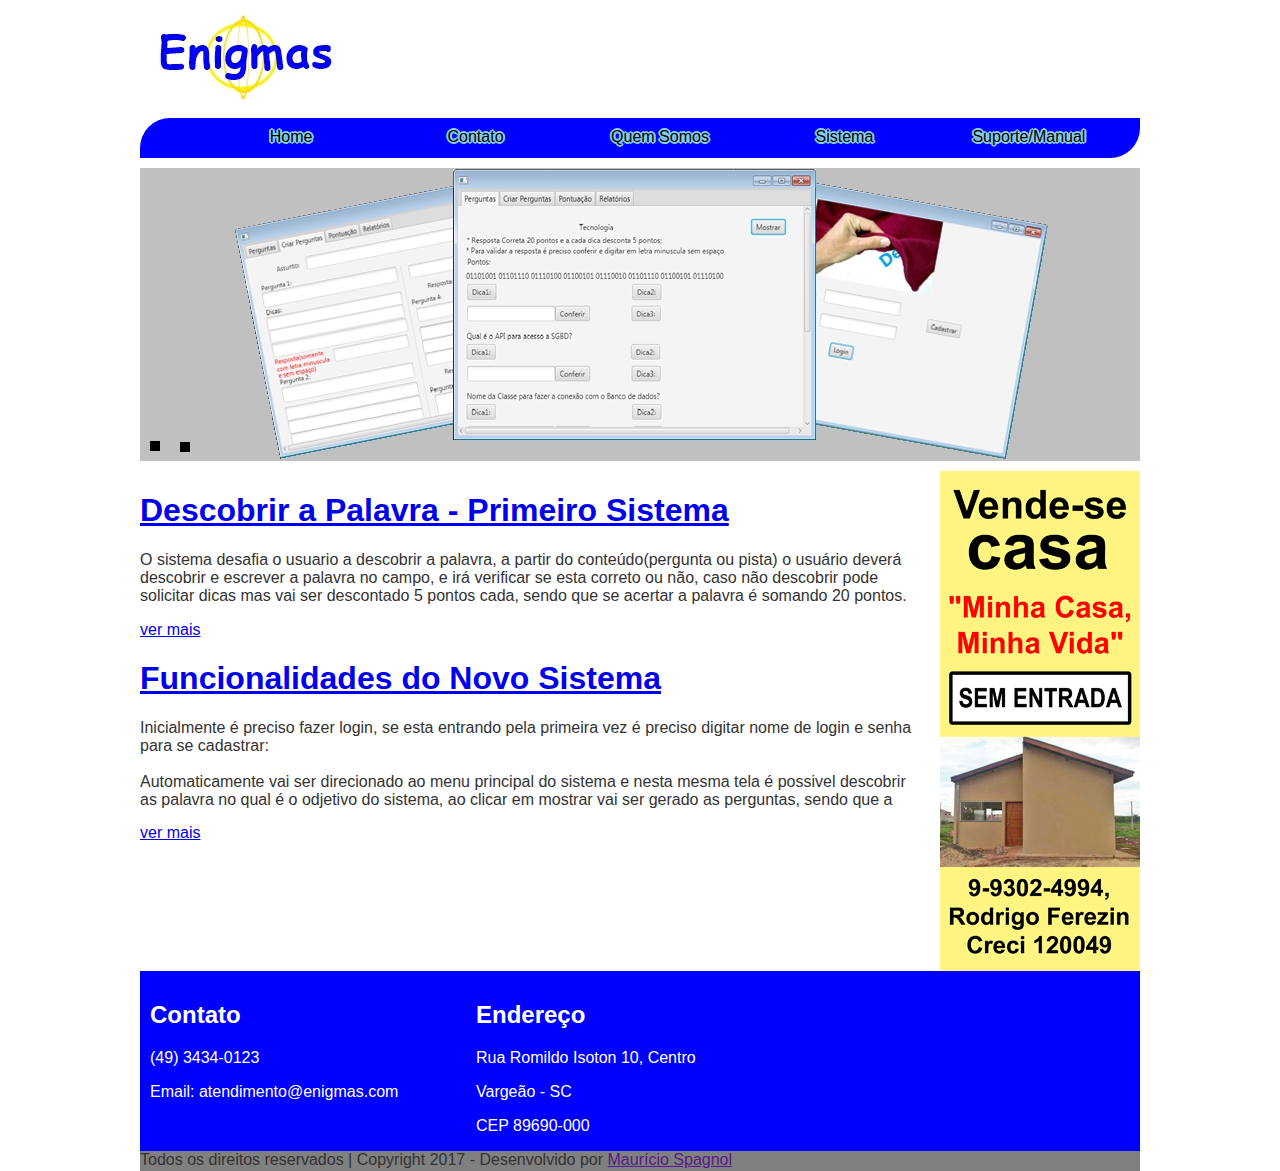
<file: Site do Sistema/index.html>
<!DOCTYPE html>
		<html lang="en">
		<head>
			<meta charset="UTF-8">
			<title>Enigmas</title>
			<link rel="stylesheet" type="text/css" href="css/style.css">
		</head>
		<body>

			<div id="geral">
				<header id="topo">
					<div id="logo">
						<img src="img/logo4.jpg" alt="logo">
					</div>
				</header>
				<nav id="menu" alt="menu">
	    			<ul>
	    				<li><a href="index.html">Home</a></li>
	    				<li><a href="contato.html">Contato</a></li>
	    				<li><a href="quemsomos.html">Quem Somos</a></li>
	    				<li><a href="sistema.html">Sistema</a></li>
	    				<li><a href="suporte-manual.html">Suporte/Manual</a></li>
	    				</ul>
	    		</nav>
	    		<section id="principal">
		    		<div id="slide">
		    			<ul class="slider">
		    				<li>
		    					<input type="radio" id="slide1" name="slide" checked>
					            <label for="slide1"></label>
		    					<img src="img/slide1.jpg" alt="Telas do Sistema">
		    				</li>
		    				<li>
		    					<input type="radio" id="slide2" name="slide">
					            <label for="slide2"></label>
		    					<img src="img/slide2.jpg" alt="grantok">
		    				</li>
		    			</ul>
		    		</div>
					<article id="artigos">
						<h1><a href="sistema.html">Descobrir a Palavra - Primeiro Sistema</a></h1>
						<p>O sistema desafia o usuario a descobrir a palavra, a partir do conteúdo(pergunta ou pista) o usuário deverá descobrir e escrever a palavra no campo, e irá verificar se esta correto ou não, caso não descobrir pode solicitar dicas mas vai ser descontado 5 pontos cada, sendo que se acertar a palavra é somando 20 pontos.</p>
						<a href="sistema.html">ver mais</a>
						<h1><a href="suporte-manual.html">Funcionalidades do Novo Sistema</a></h1>
						<p>Inicialmente é preciso fazer login, se esta entrando pela primeira vez é preciso digitar nome de login e senha para se cadastrar:<br>
						Automaticamente vai ser direcionado ao menu principal do sistema e nesta mesma tela é possivel descobrir as palavra no qual é o odjetivo do sistema, ao clicar em mostrar vai ser gerado as perguntas, sendo que a cada clica gerar diferentes perguntas, ao digitar a resposta é retornado uma mensagem informando se está correta ou não, Caso não saiba a resposta pode-se solicitar dicas, mas a cada uma revelado desconta 5 pontos</p>
						<a href="suporte-manual.html">ver mais</a>
					</article>
					<aside id="anuncios">
						<img src="img/anuncio.jpg">
					</aside>
				</section>

				<footer>
					<div class="footer">
					<h2>Contato</h2>
					<p>(49) 3434-0123</p>
					<p>Email: atendimento@enigmas.com</p>
					</div>
					<div class="footer">
						<h2>Endereço</h2>
						<p>Rua Romildo Isoton 10, Centro</p>
						<p>Vargeão - SC</p>
						<p>CEP 89690-000</p>
					</div>
				</footer>
					<div id="direitos-autorais">Todos os direitos reservados | Copyright 2017 - Desenvolvido por <a href="">Maurício Spagnol</a></div>
			</div>

		</body>
		</html>
</file>
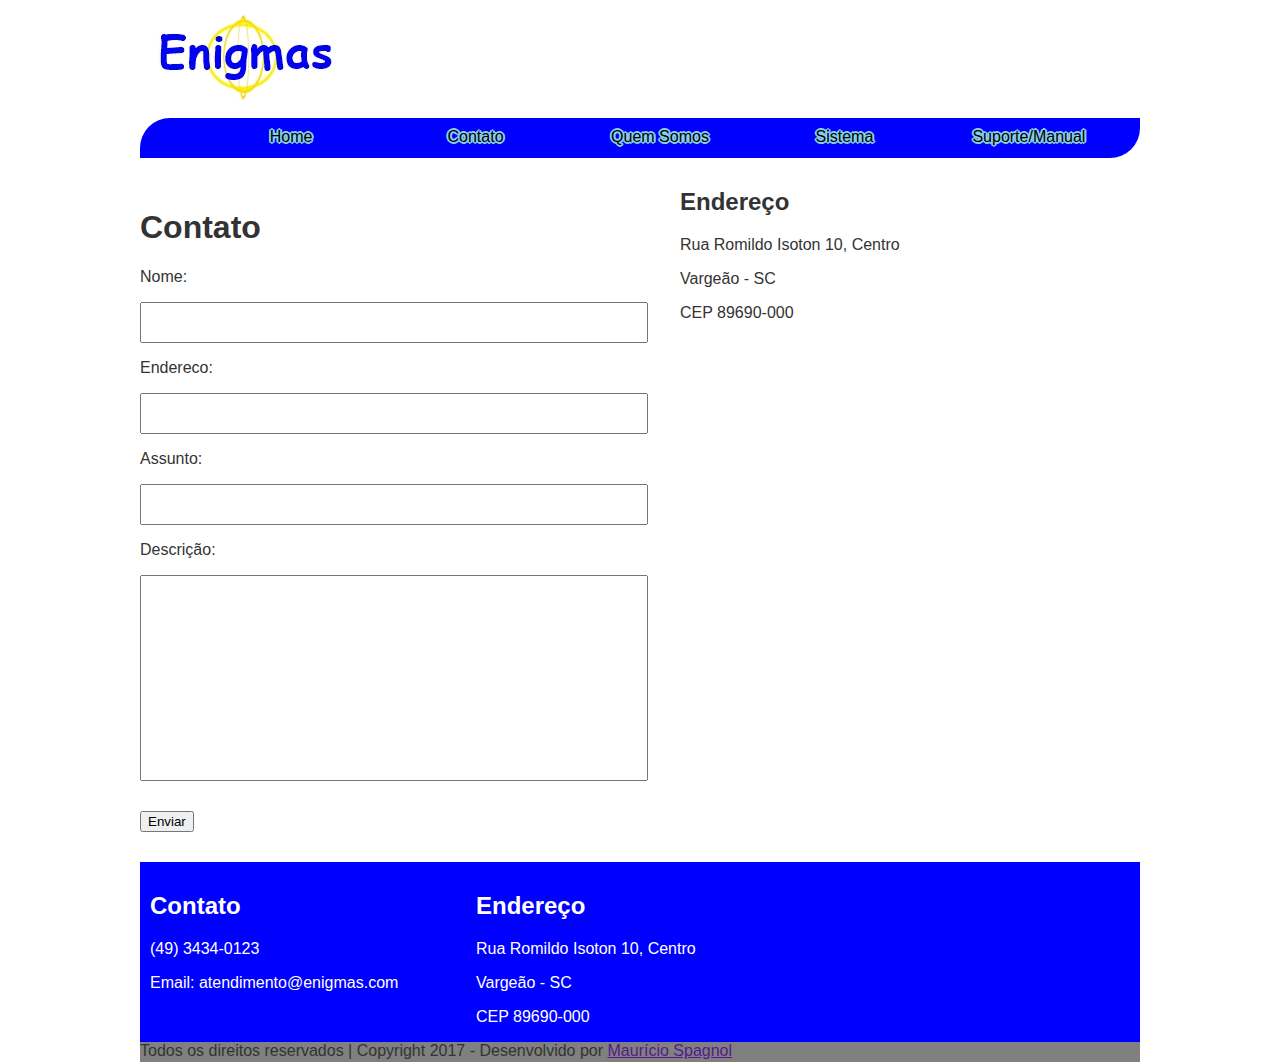
<file: Site do Sistema/contato.html>
<!DOCTYPE html>
		<html lang="en">
		<head>
			<meta charset="UTF-8">
			<title>Enigmas</title>
			<link rel="stylesheet" type="text/css" href="css/style.css">
		</head>
		<body>

			<div id="geral">
				<header id="topo">
					<div id="logo">
						<img src="img/logo4.jpg" alt="logo">
					</div>
				</header>
				<nav id="menu" alt="menu">
	    			<ul>
	    				<li><a href="index.html">Home</a></li>
	    				<li><a href="contato.html">Contato</a></li>
	    				<li><a href="quemsomos.html">Quem Somos</a></li>
	    				<li><a href="sistema.html">Sistema</a></li>
	    				<li><a href="suporte-manual.html">Suporte/Manual</a></li>
	    				</ul>
	    		</nav>
			<div id="contato">
				<h1>Contato</h1>
				<p>Nome: </p><input type="text" id="nome">
				<p>Endereco: </p><input type="text" id="endereco">
				<p>Assunto: </p><input type="text" id="assunto">
				<div id="contato-descricao">
				<p>Descrição: </p><input type="text" id="descrição">
				<button>Enviar</button>
				</div>
			    	
			</div>
			<div class="footer">
						<h2>Endereço</h2>
						<p>Rua Romildo Isoton 10, Centro</p>
						<p>Vargeão - SC</p>
						<p>CEP 89690-000</p>
			</div>

				<footer>
					<div class="footer">
					<h2>Contato</h2>
					<p>(49) 3434-0123</p>
					<p>Email: atendimento@enigmas.com</p>
					</div>
					<div class="footer">
						<h2>Endereço</h2>
						<p>Rua Romildo Isoton 10, Centro</p>
						<p>Vargeão - SC</p>
						<p>CEP 89690-000</p>
					</div>
				</footer>
					<div id="direitos-autorais">Todos os direitos reservados | Copyright 2017 - Desenvolvido por <a href="">Maurício Spagnol</a></div>
		</div>
</file>
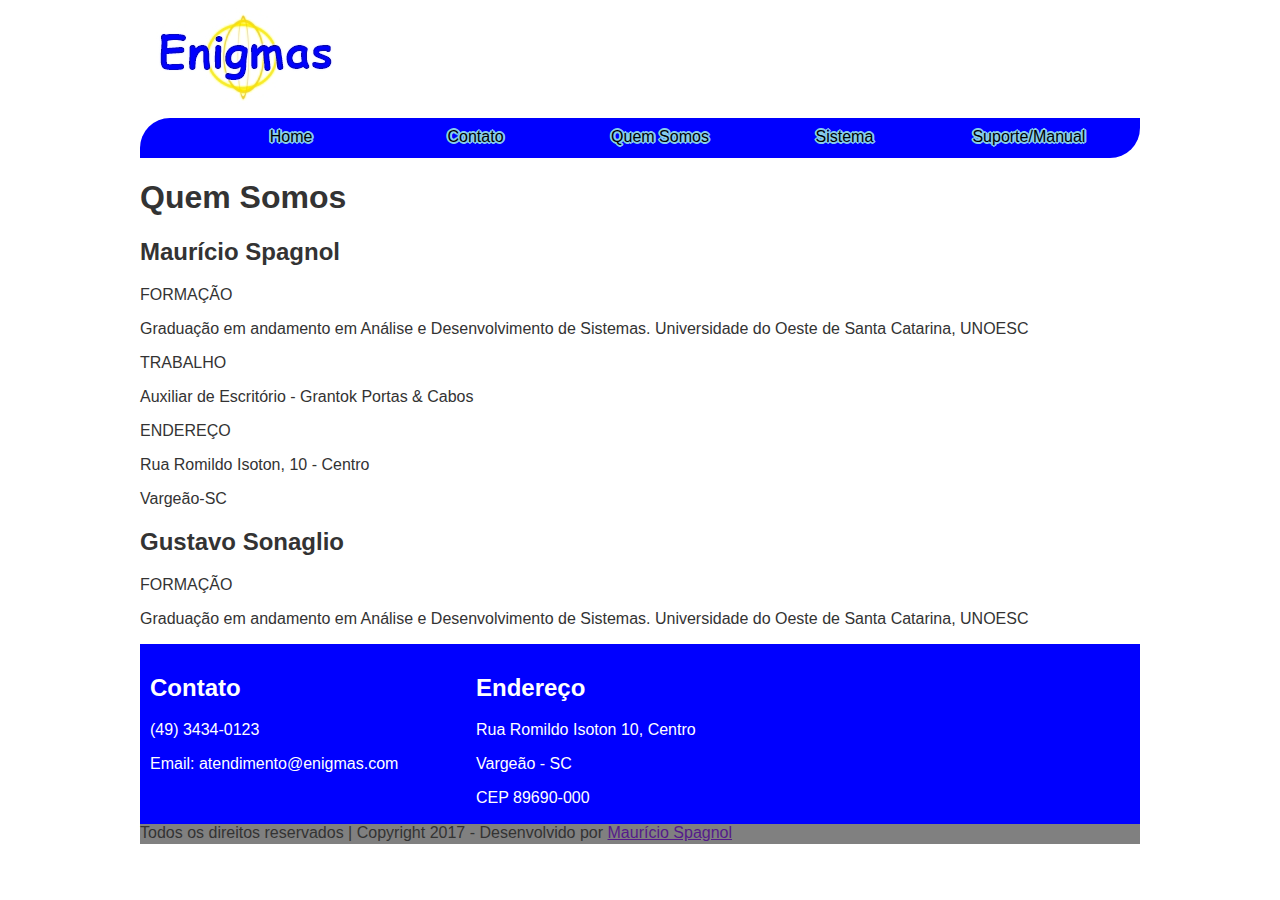
<file: Site do Sistema/quemsomos.html>
<!DOCTYPE html>
		<html lang="en">
		<head>
			<meta charset="UTF-8">
			<title>Enigmas</title>
			<link rel="stylesheet" type="text/css" href="css/style.css">
		</head>
		<body>

			<div id="geral">
				<header id="topo">
					<div id="logo">
						<img src="img/logo4.jpg" alt="logo">
					</div>
				</header>
				<nav id="menu" alt="menu">
	    			<ul>
	    				<li><a href="index.html">Home</a></li>
	    				<li><a href="contato.html">Contato</a></li>
	    				<li><a href="quemsomos.html">Quem Somos</a></li>
	    				<li><a href="sistema.html">Sistema</a></li>
	    				<li><a href="suporte-manual.html">Suporte/Manual</a></li>
	    				</ul>
	    		</nav>
	    		<div id="quem-somos">
	    			<h1>Quem Somos</h1>
					<h2>Maurício Spagnol</h2>
					<p>FORMAÇÃO</p>
	    			<p>Graduação em andamento em Análise e Desenvolvimento de Sistemas. 
					Universidade do Oeste de Santa Catarina, UNOESC</p>
					<p>TRABALHO</p>
					<p>Auxiliar de Escritório - Grantok Portas & Cabos</p>
					<p>ENDEREÇO</p>
					<P>Rua Romildo Isoton, 10 - Centro</p>						
					<p>Vargeão-SC</p>
					<h2>Gustavo Sonaglio</h2>
					<p>FORMAÇÃO</p>
	    			<p>Graduação em andamento em Análise e Desenvolvimento de Sistemas. 
					Universidade do Oeste de Santa Catarina, UNOESC</p>
					
	    		</div>
	    		
		    		<footer>
					<div class="footer">
					<h2>Contato</h2>
					<p>(49) 3434-0123</p>
					<p>Email: atendimento@enigmas.com</p>
					</div>
					<div class="footer">
						<h2>Endereço</h2>
						<p>Rua Romildo Isoton 10, Centro</p>
						<p>Vargeão - SC</p>
						<p>CEP 89690-000</p>
					</div>
				</footer>
					<div id="direitos-autorais">Todos os direitos reservados | Copyright 2017 - Desenvolvido por <a href="">Maurício Spagnol</a></div>
		</div>
</file>
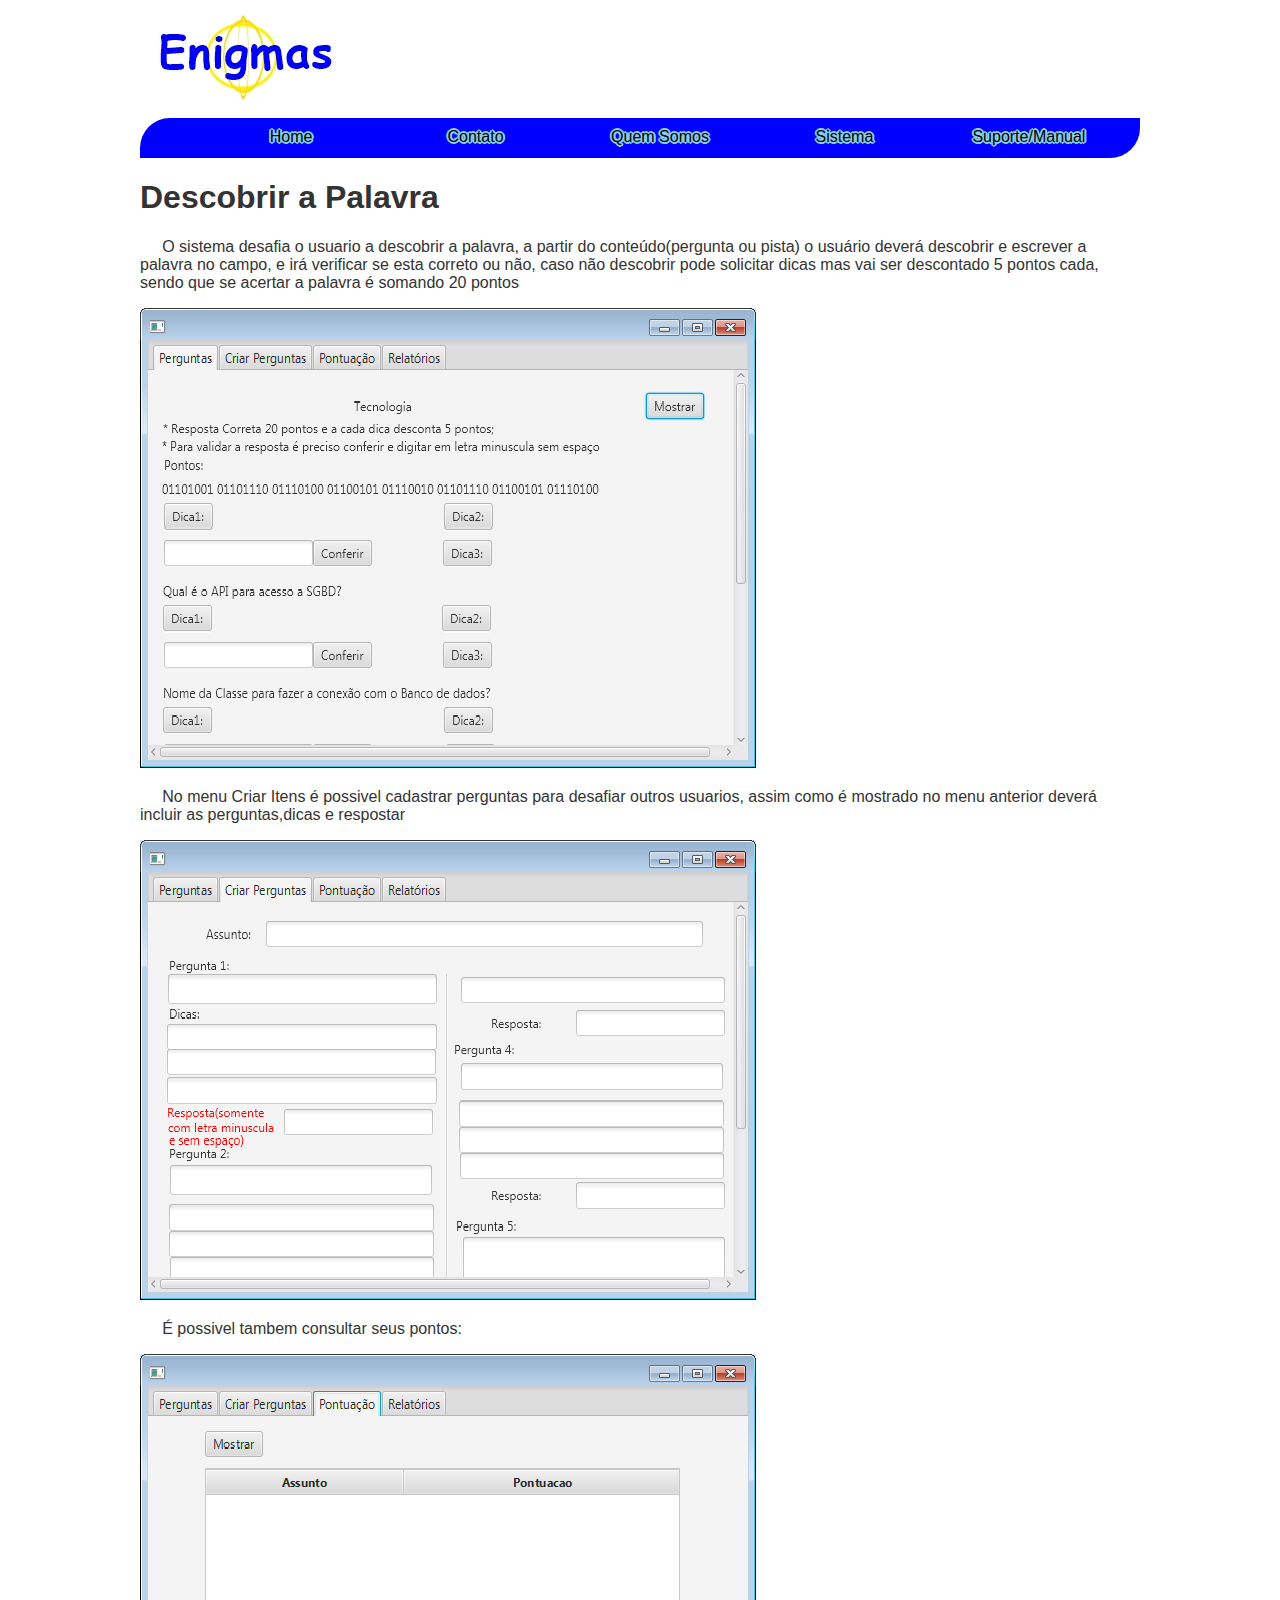
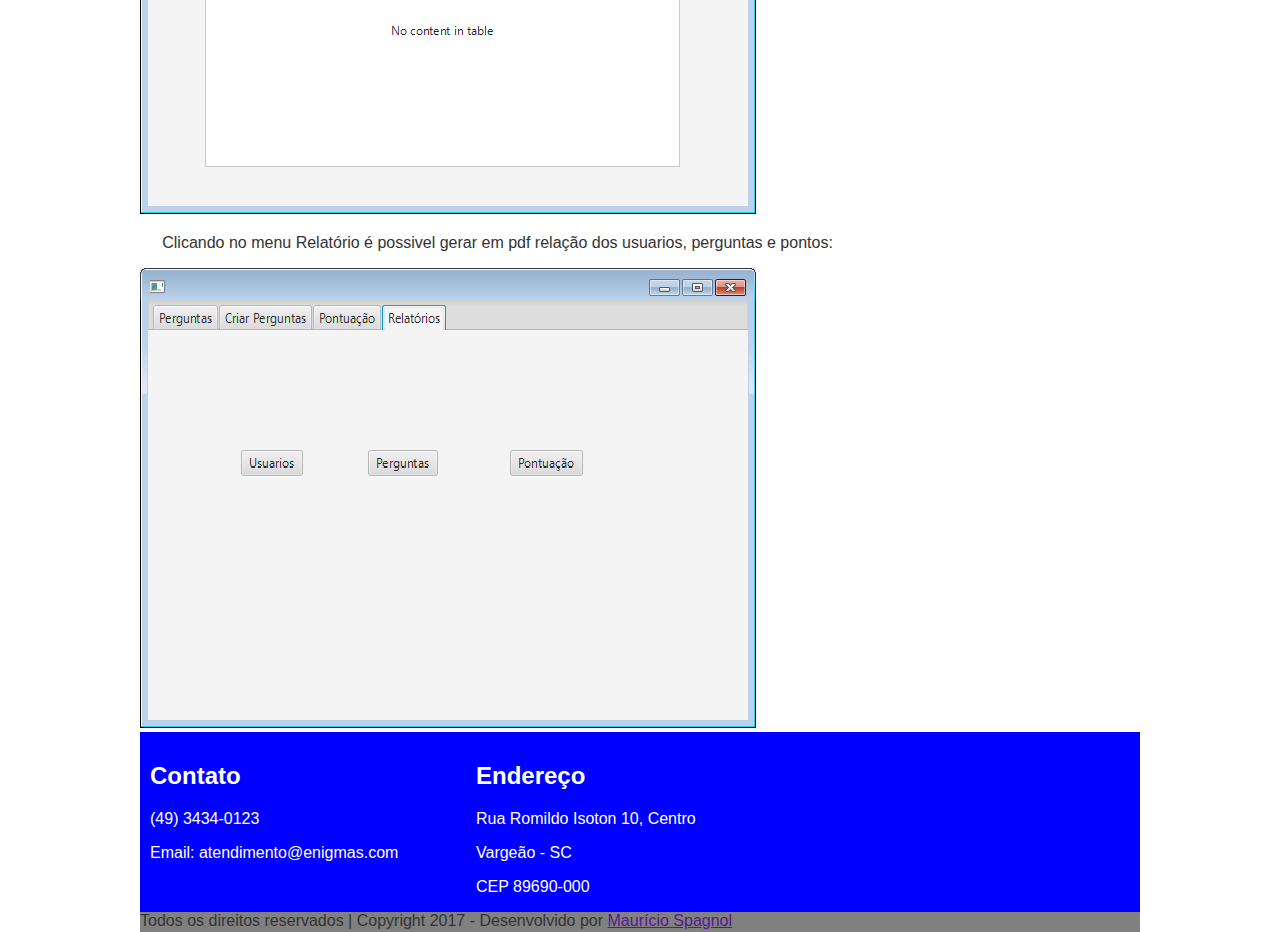
<file: Site do Sistema/sistema.html>
<!DOCTYPE html>
		<html lang="en">
		<head>
			<meta charset="UTF-8">
			<title>Enigmas</title>
			<link rel="stylesheet" type="text/css" href="css/style.css">
		</head>
		<body>

			<div id="geral">
				<header id="topo">
					<div id="logo">
						<img src="img/logo4.jpg" alt="logo">
					</div>
				</header>
				<nav id="menu" alt="menu">
	    			<ul>
	    				<li><a href="index.html">Home</a></li>
	    				<li><a href="contato.html">Contato</a></li>
	    				<li><a href="quemsomos.html">Quem Somos</a></li>
	    				<li><a href="sistema.html">Sistema</a></li>
	    				<li><a href="suporte-manual.html">Suporte/Manual</a></li>
	    				</ul>
	    		</nav>
	    		<section id="sistema">
	    			<h1>Descobrir a Palavra</h1>
					<p>&nbsp;&nbsp;&nbsp;&nbsp;&nbsp;O sistema desafia o usuario a descobrir a palavra, a partir do conteúdo(pergunta ou pista) o usuário deverá descobrir e escrever a palavra no campo, e irá verificar se esta correto ou não, caso não descobrir pode solicitar dicas mas vai ser descontado 5 pontos cada, sendo que se acertar a palavra é somando 20 pontos</p>
					<img src="img/perguntas.png" alt="menu perguntas">
					<p>&nbsp;&nbsp;&nbsp;&nbsp;&nbsp;No menu Criar Itens é possivel cadastrar perguntas para desafiar outros usuarios, assim como é mostrado no menu anterior deverá incluir as perguntas,dicas e respostar</p>
					<img src="img/criarperguntas.png" alt="menu criar perguntas">
					<p>&nbsp;&nbsp;&nbsp;&nbsp;&nbsp;É possivel tambem consultar seus pontos:</p>
					<img src="img/pontos.png" alt="menu pontos">
					<p>&nbsp;&nbsp;&nbsp;&nbsp;&nbsp;Clicando no menu Relatório é possivel gerar em pdf relação dos usuarios, perguntas e pontos:</p>
					<img src="img/relatorios.png" alt="menu relatórios">
	    		</section>
	    			<footer>
					<div class="footer">
					<h2>Contato</h2>
					<p>(49) 3434-0123</p>
					<p>Email: atendimento@enigmas.com</p>
					</div>
					<div class="footer">
						<h2>Endereço</h2>
						<p>Rua Romildo Isoton 10, Centro</p>
						<p>Vargeão - SC</p>
						<p>CEP 89690-000</p>
					</div>
				</footer>
					<div id="direitos-autorais">Todos os direitos reservados | Copyright 2017 - Desenvolvido por <a href="">Maurício Spagnol</a></div>
		</div>
</file>
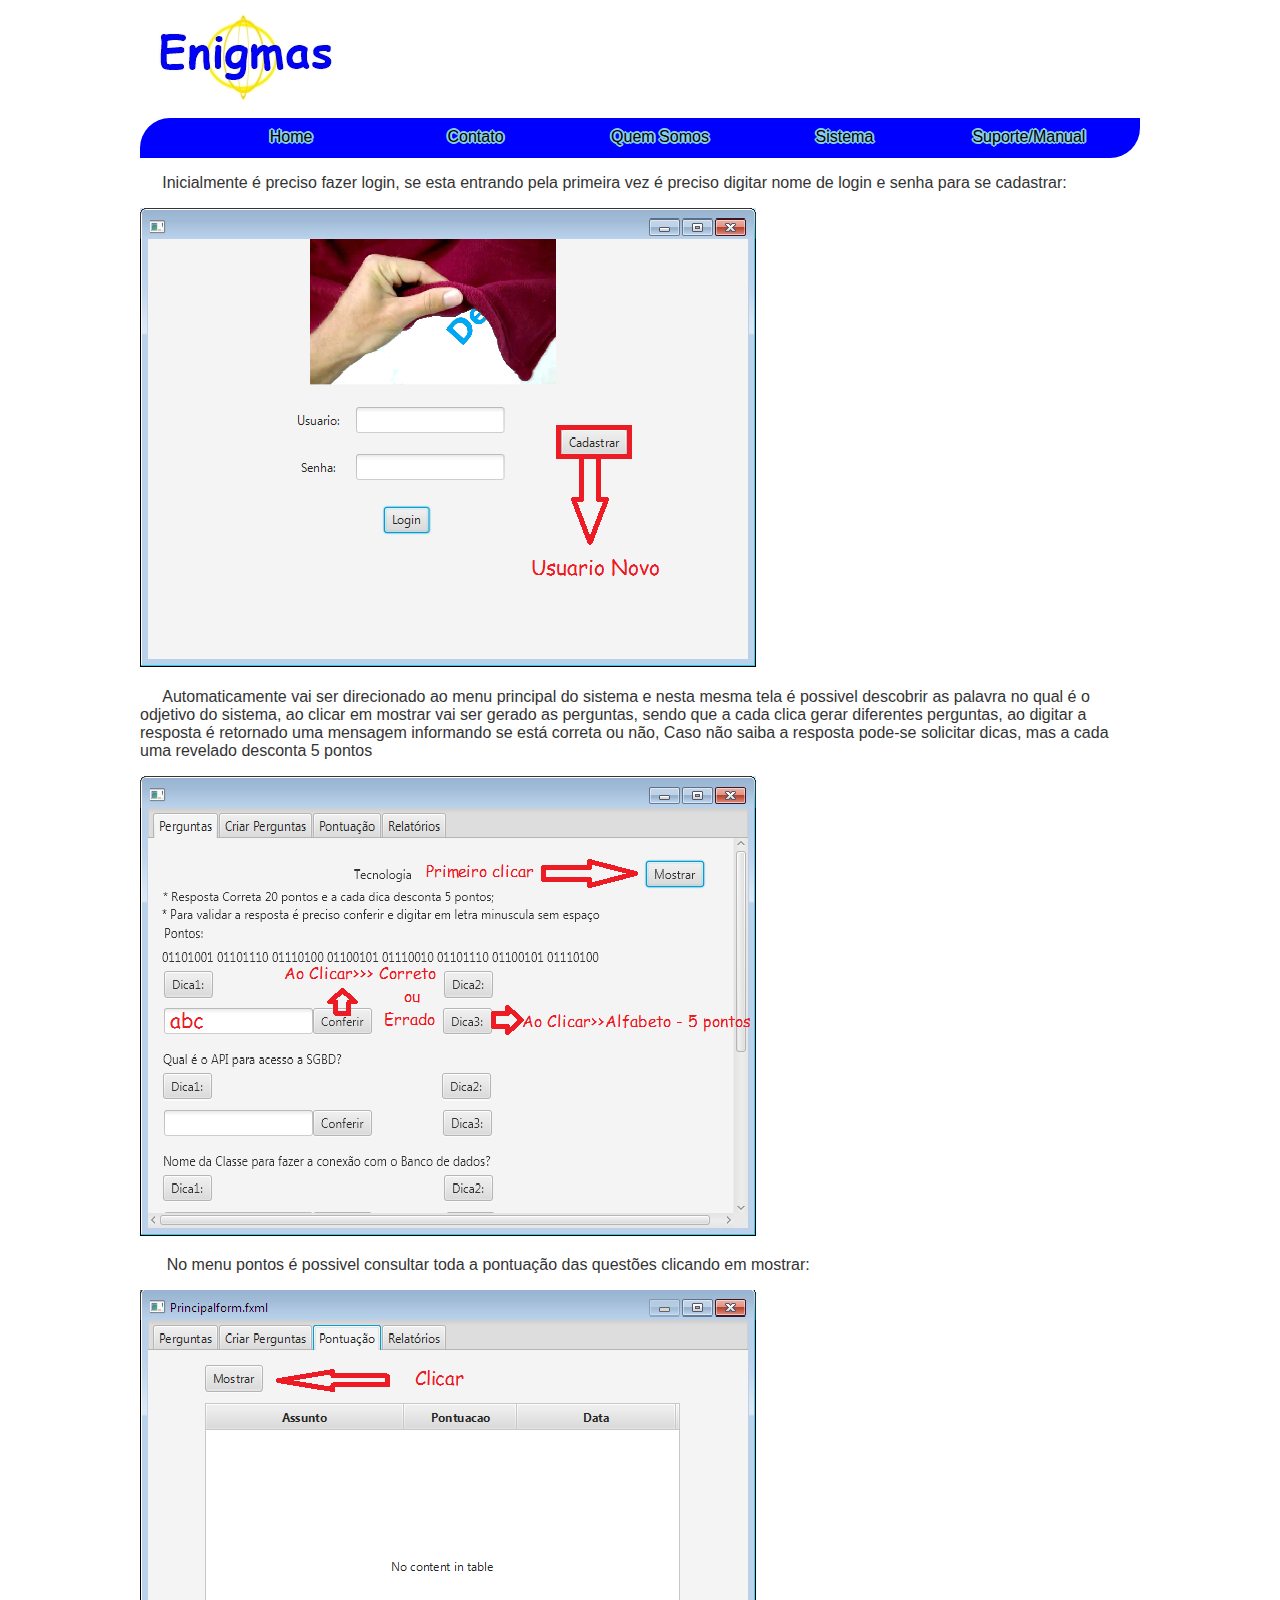
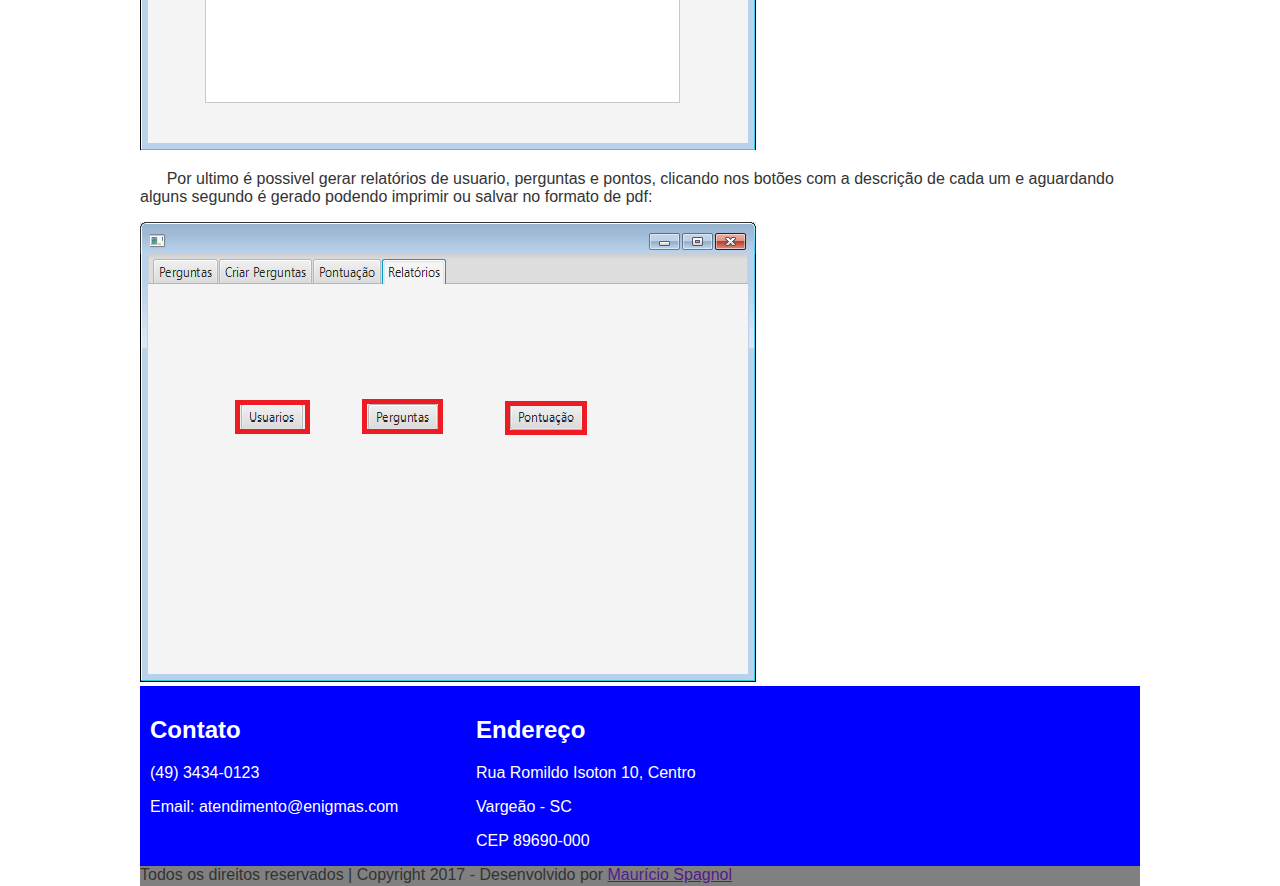
<file: Site do Sistema/suporte-manual.html>
<!DOCTYPE html>
		<html lang="en">
		<head>
			<meta charset="UTF-8">
			<title>Enigmas</title>
			<link rel="stylesheet" type="text/css" href="css/style.css">
		</head>
		<body>

			<div id="geral">
				<header id="topo">
					<div id="logo">
						<img src="img/logo4.jpg" alt="logo">
					</div>
				</header>
				<nav id="menu" alt="menu">
	    			<ul>
	    				<li><a href="index.html">Home</a></li>
	    				<li><a href="contato.html">Contato</a></li>
	    				<li><a href="quemsomos.html">Quem Somos</a></li>
	    				<li><a href="sistema.html">Sistema</a></li>
	    				<li><a href="suporte-manual.html">Suporte/Manual</a></li>
	    				</ul>
	    		</nav>
	    		<section id="manual">
	    			<p>&nbsp;&nbsp;&nbsp;&nbsp;&nbsp;Inicialmente é preciso fazer login, se esta entrando pela primeira vez é preciso digitar nome de login e senha para se cadastrar:</p>
	    			<img src="img/login.png" alt="manual login">
	    			<p>&nbsp;&nbsp;&nbsp;&nbsp;&nbsp;Automaticamente vai ser direcionado ao menu principal do sistema e nesta mesma tela é possivel descobrir as palavra no qual é o odjetivo do sistema, ao clicar em mostrar vai ser gerado as perguntas, sendo que a cada clica gerar diferentes perguntas, ao digitar a resposta é retornado uma mensagem informando se está correta ou não, Caso não saiba a resposta pode-se solicitar dicas, mas a cada uma revelado desconta 5 pontos</p>
	    			<img src="img/perguntas-manual.png" alt="manual perguntas">
	    			<p>&nbsp;&nbsp;&nbsp;&nbsp;&nbsp; No menu pontos é possivel consultar toda a pontuação das questões clicando em mostrar:</p>
	    			<img src="img/pontuacao-manual.png" alt="manual pontos">
	    			<p>&nbsp;&nbsp;&nbsp;&nbsp;&nbsp; Por ultimo é possivel gerar relatórios de usuario, perguntas e pontos, clicando nos botões com a descrição de cada um e aguardando alguns segundo é gerado podendo imprimir ou salvar no formato de pdf:</p>
	    			<img src="img/relatorios-manual.png" alt="manual relatórios">
	    		</section>
	    		<footer>
					<div class="footer">
					<h2>Contato</h2>
					<p>(49) 3434-0123</p>
					<p>Email: atendimento@enigmas.com</p>
					</div>
					<div class="footer">
						<h2>Endereço</h2>
						<p>Rua Romildo Isoton 10, Centro</p>
						<p>Vargeão - SC</p>
						<p>CEP 89690-000</p>
					</div>
				</footer>
					<div id="direitos-autorais">Todos os direitos reservados | Copyright 2017 - Desenvolvido por <a href="">Maurício Spagnol</a></div>
		</div>
</file>
<file: Site do Sistema/css/style.css>
#geral{
	width: 1000px;
	margin: 0 auto;
	color: #333;
	font-family: verdana,arial;
}
	
#logo{
	width: 200px;
	height: 100px;
	float: left;
}

nav{
	margin-top:10px; 
	width: 1000px;
	background: blue;
	float: left; 
	border-radius: 30px 0 30px 0px;

}
nav ul{
	margin: 0;
	text-align: center;

}
nav ul li{
	display: inline-block;
	width: 180px;
	height: 30px;
	text-align: center;
	padding-top: 10px; 
}
nav ul li a{
	text-decoration: none;
	color: #000;
	text-shadow: skyblue 0px 2px, skyblue 2px 0px, skyblue -2px 0px, 
    skyblue 0px -2px, skyblue -1.4px -1.4px, skyblue 1.4px 1.4px, 
    skyblue 1.4px -1.4px, skyblue -1.4px 1.4px;    
}

#artigos{
	margin-top: 10px;
	margin-right: 20px;
	float: left;
	width: 780px;
	height: 500px;
}

#anuncios{
	margin-top: 10px;
	width: 200px;
	height: 500px;
	float: right;
}

article p{
	max-height: 10ch;
	text-overflow: ellipsis;
	overflow: hidden;
	white-space: pre-line;
}

.paragrafo{
	max-height: 10ch;
	text-overflow: ellipsis;
	overflow: hidden;
	white-space: pre-line;

}
#slide{
	float: left;
}
.slider {
    display: block;
    height: 293px;
    width: 1000px;
    margin: auto;    
    margin-top: 10px;
    position: relative;
    padding: 0;
}

.slider li {
    list-style: none;
    position: absolute;
}

.slider img {
    margin: auto;
    height: 100%;
    width: 100%;
    vertical-align: top;
} 

.slider input {
    display: none;
}

.slider label {
    background-color: #000;
    bottom: 10px;
    cursor: pointer;
    display: block;
    height: 10px;
    position: absolute;
    width: 10px;
    z-index: 10;
}

.slider li:nth-child(1) label {
    left: 10px;
}

.slider li:nth-child(2) label {
    left: 40px;
}
.slider img {
    opacity: 0;
    visibility: hidden;
}

.slider li input:checked ~ img {
    opacity: 1;
    visibility: visible;
    z-index: 10;
} 

#contato{
	width: 500px;
	float: left;
	margin: 30px 30px 0 0;
}
#contato input{
	width: 100%;
	height: 35px;
}
#contato-descricao input {
	height: 200px;
	width: 100%;
	margin-bottom: 30px;
}
#contato-descricao button{
	margin-bottom: 30px;

}


footer{
	width: 1000px;
	height: 180px;
	float: left;
	background: blue;
	color: white; 
}

#direitos-autorais{
	padding: 0;
	margin:0; 
	float: left;
	width: 1000px;
	height: 20px;
	background: grey;
}
#direitos-autorais p{
	float: right;
}
.footer{
	width: 306px;
	float: left;
	margin: 10px;
}

#sistema, #manual, #quem-somos{
	float: left;
}
</file>
